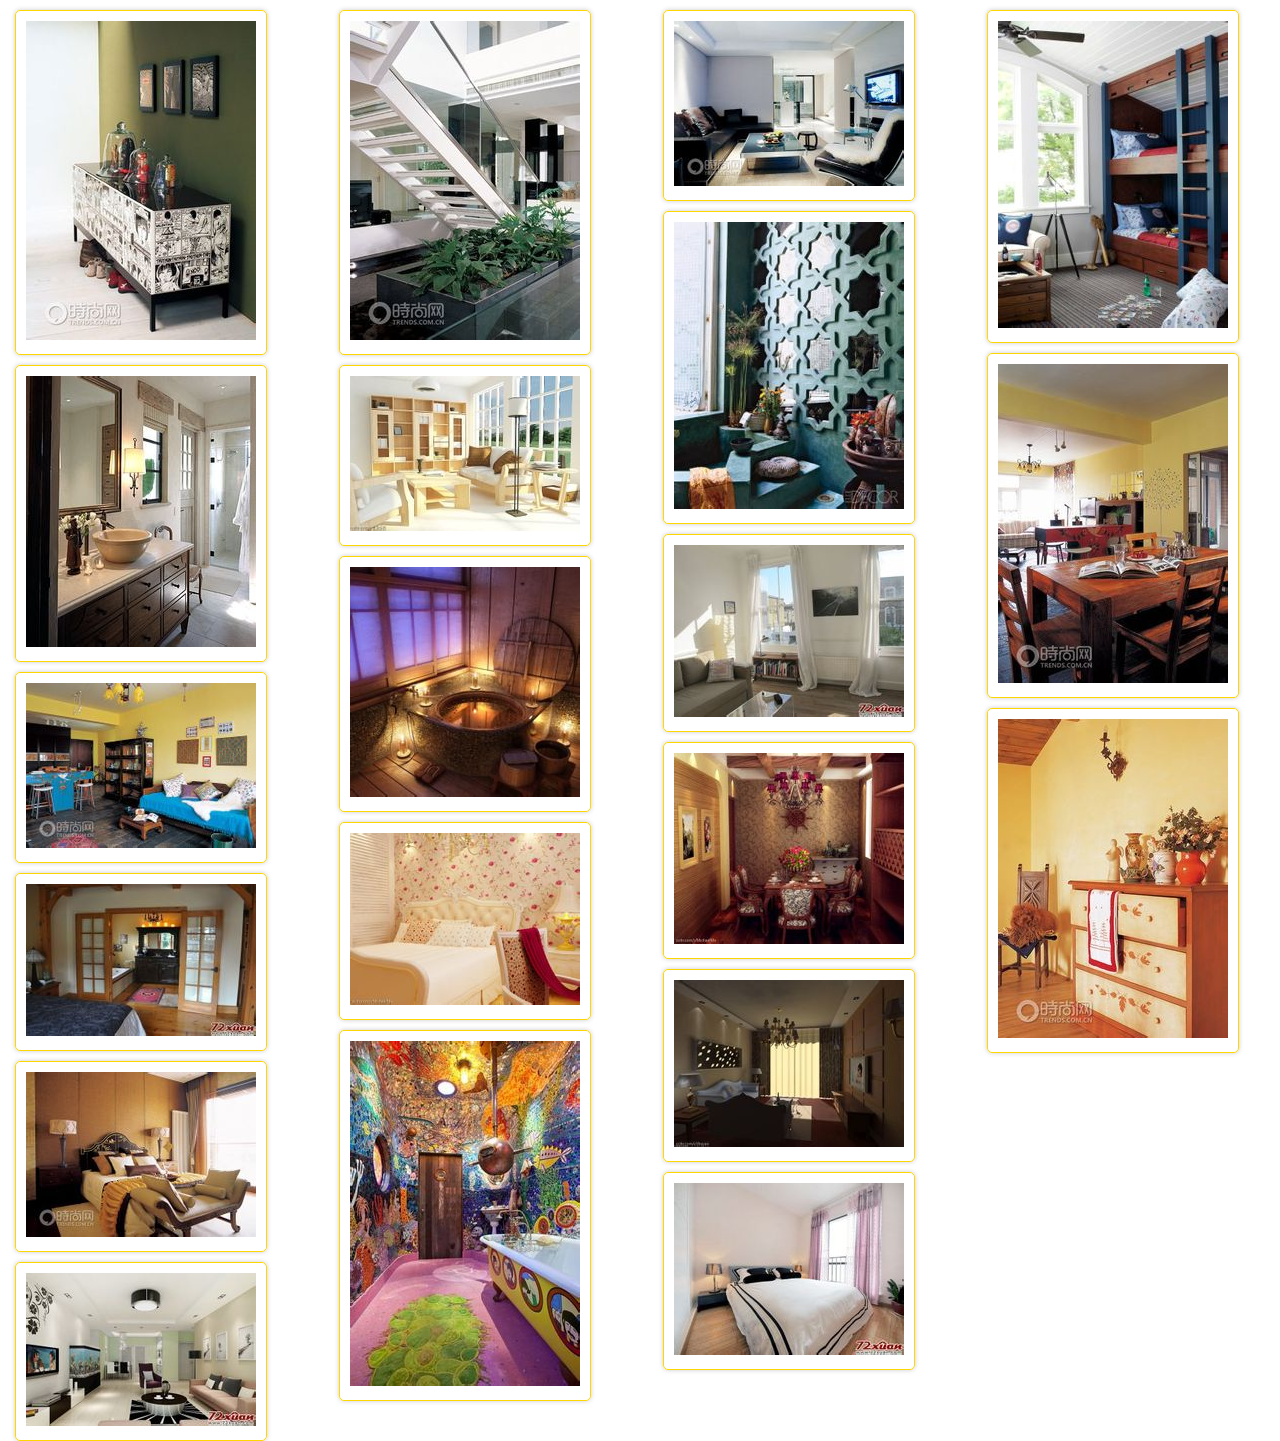
<file: css3/index.html>
<!DOCTYPE html>
<html lang="en">
<head>
  <meta charset="UTF-8">
  <title>CSS3实现瀑布流</title>
  <link type="text/css" rel="stylesheet" href="mycss.css" />
</head>
<body>
  <div id="main">
  </div>

  <script type="text/javascript">
  	var data = {'images':[{'src':'../img/0.jpg','width':230,'height':319},{'src':'../img/1.jpg','width':230,'height':271},{'src':'../img/2.jpg','width':230,'height':165},{'src':'../img/3.jpg','width':230,'height':152},{'src':'../img/4.jpg','width':230,'height':165},{'src':'../img/5.jpg','width':230,'height':153},{'src':'../img/6.jpg','width':230,'height':319},{'src':'../img/7.jpg','width':230,'height':155},{'src':'../img/8.jpg','width':230,'height':230},{'src':'../img/9.jpg','width':230,'height':172},{'src':'../img/10.jpg','width':230,'height':345},{'src':'../img/11.jpg','width':230,'height':165},{'src':'../img/12.jpg','width':230,'height':287},{'src':'../img/13.jpg','width':230,'height':172},{'src':'../img/14.jpg','width':230,'height':191},{'src':'../img/15.jpg','width':230,'height':167},{'src':'../img/16.jpg','width':230,'height':172},{'src':'../img/17.jpg','width':230,'height':307},{'src':'../img/18.jpg','width':230,'height':319},{'src':'../img/19.jpg','width':230,'height':319}]};
    function readData(id, data) {
      var node = document.getElementById(id);
      for (var i = 0; i < data.images.length; ++i) {
        var box = document.createElement("div");
        box.className = "box";
        var pic = document.createElement("div");
        pic.className = "pic";
        var img = document.createElement("img");
        img.src = data.images[i].src;
        img.style.cssText = "width:" + data.images[i].width + "px; height:" + data.images[i].height + "px";
        pic.appendChild(img);
        box.appendChild(pic);
        node.appendChild(box);
      }
    }
    window.onload = function() {
      var last = 0;
      var curr;
      readData("main", data);
      function toEnd(cname) {
        curr = document.documentElement.scrollTop | document.body.scrollTop;
        if (curr-last > 500) {
          last = curr;
          return true;
        }
        return false;
      }
      window.onscroll = function() {
        if (toEnd("box"))
          readData("main", data);
      }
    }
  </script>
</body>
</html>
</file>
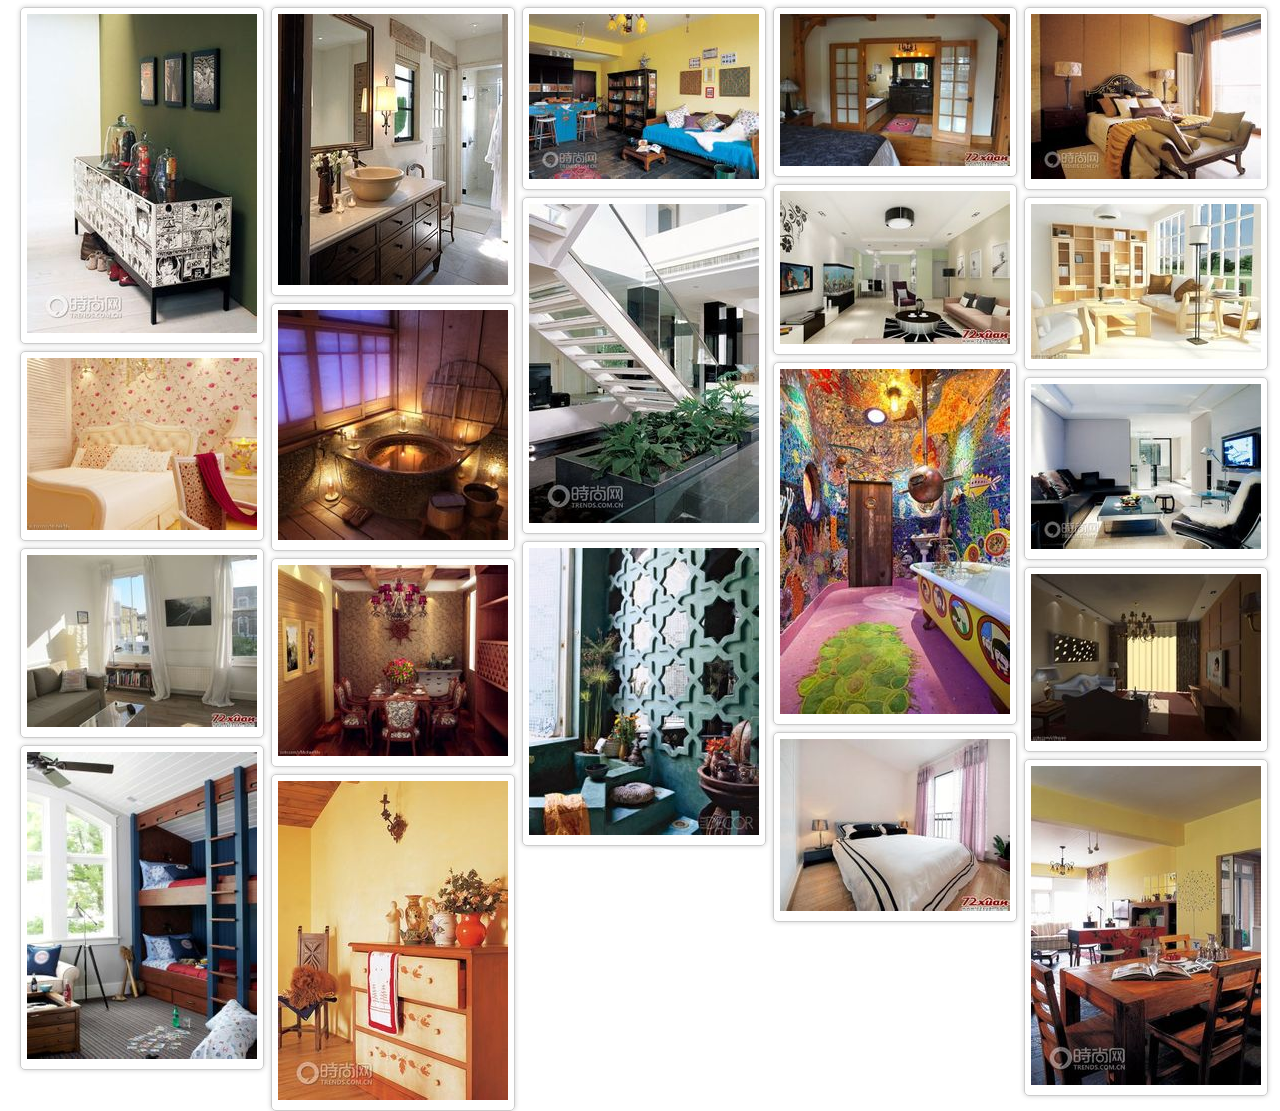
<file: js/index.html>
<!DOCTYPE html>
<html lang="en">
<head>
  <meta charset="UTF-8">
  <title>原生js实现瀑布流</title>
  <style type="text/css">
    * {
      margin: 0;
      padding: 0;
    }
    #main {
      position: relative;
    }
    .box {
      padding: 7px 0 0 7px;
    }
    .pic {
      padding: 6px;
      border: 1px solid #ccc;
      border-radius: 5px;
      box-shadow: 0 0 5px #ccc;
    }
  </style>
  <script type="text/javascript" src="fun.js"></script>
</head>
<body>
  <div id="main">
  </div>
</body>
</html>
</file>
<file: css3/mycss.css>
* {
  margin: 0;
  padding: 0;
}

#main {
  -webkit-column-width: 267px;
  -moz-column-width: 267px;
  -ms-column-width: 267px;
  -o-column-width: 267px;
}

.box {
  padding: 10px 0 0 15px;
}

.pic {
  padding: 10px;
  border: 1px solid gold;
  border-radius: 5px;
  box-shadow: 0 0 5px #ccc;
  width: 230px;
}

.pic img {
  width: 230px;
}
</file>
